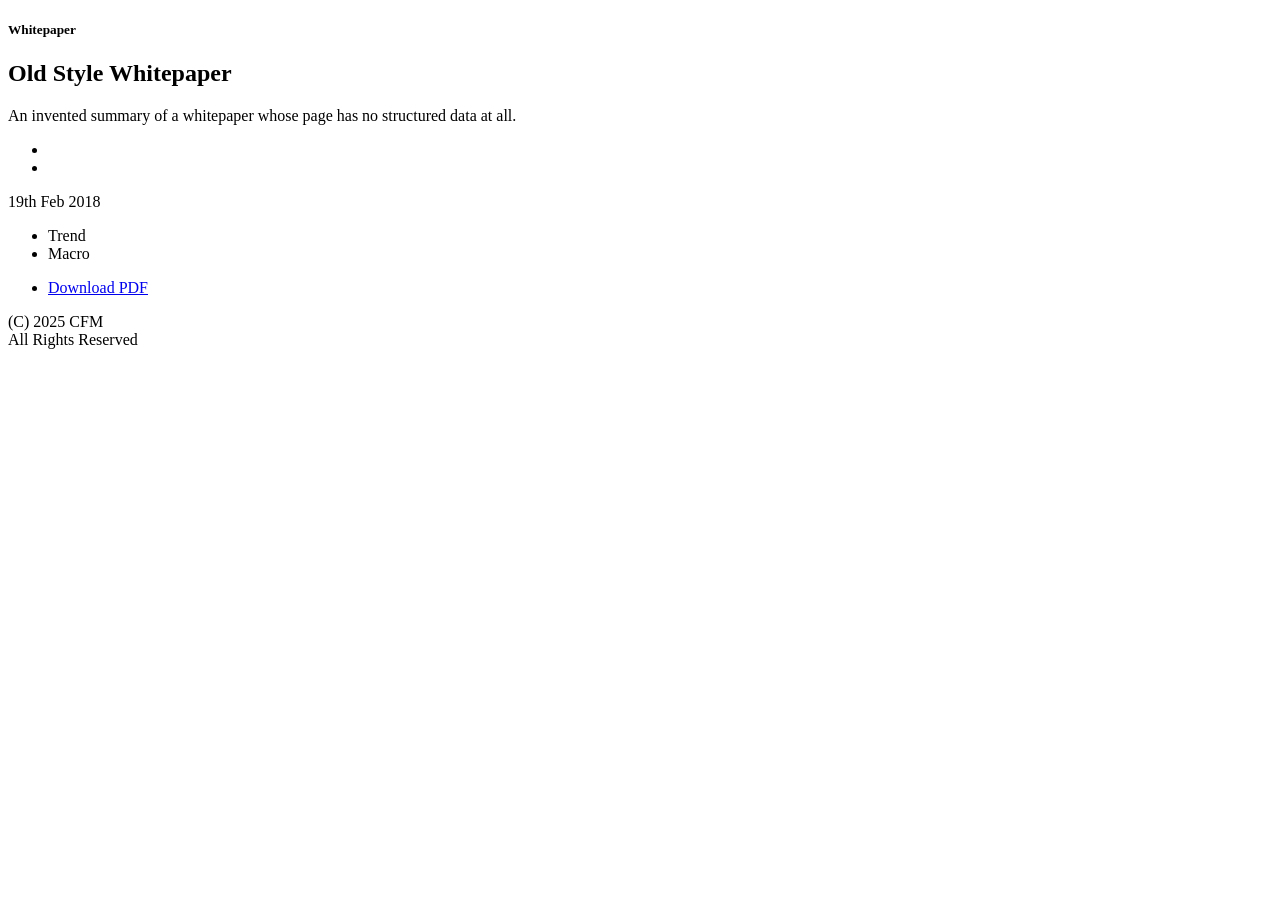
<file: tests/golden/cfm/missing-jsonld.html>
<!DOCTYPE html>
<html lang="en-US">
<head>
<meta charset="UTF-8">
<title>Old Style Whitepaper - CFM</title>
<meta property="og:site_name" content="CFM" />
<meta property="article:published_time" content="2018-02-19T00:00:00+00:00" />
<meta name="author" content="CFM" />
<meta name="author" content="https://theme-developer.example">
</head>
<body class="wp-singular post-template-default single single-post postid-4 single-format-standard wp-theme-cfm">
<header class="blue-header"><div class="container"><nav class="navbar"><a class="logo" href="https://www.cfm.com"></a></nav></div></header>
<section class="container section-content thinking-type-container">
<div class="row"><div class="col-md-12"><h5 class="appear">Whitepaper</h5></div></div>
</section>
<section class="container section-content content-blocks-container">
<div class="row">
<div class="col-80">
<div class="content-block">
<h1 class="appear">Old Style Whitepaper</h1>
</div>
<div class="content-block text-content appear">
<p>An invented summary of a whitepaper whose page has no structured data at all.</p>
</div>
</div><!--
--><div class="col-20 sidebar">
<!-- AUTHORS -->
<ul class="author-list">
<li class="appear"></li>
<li class="appear"></li>
</ul>
<div class="meta-data">
<div class="date appear ">19th Feb 2018</div>
<div class="tags"><ul><li class="appear">Trend</li><li class="appear">Macro</li></ul></div>
</div>
<ul class="file-list">
<li class="appear"><a href="https://www.cfm.com/wp-content/uploads/2018/02/old-style.pdf" target="_blank">Download PDF</a></li>
</ul>
</div>
</div>
</section>
<footer class="container-fluid"><div class="copyright appear offset"><p>(C) 2025 CFM<br />All Rights Reserved</p></div></footer>
</body>
</html>
</file>
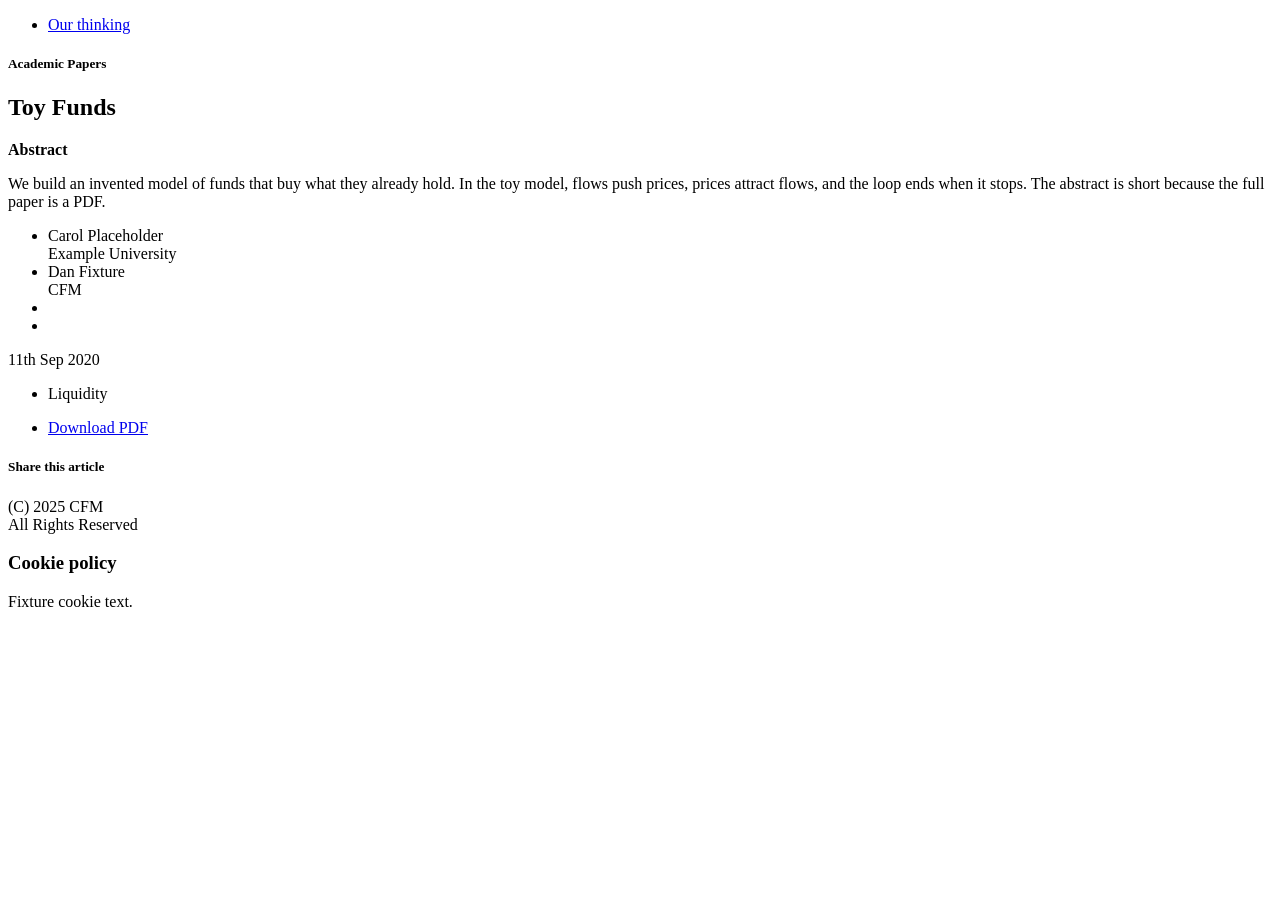
<file: tests/golden/cfm/paper-pdf.html>
<!DOCTYPE html>
<html lang="en-US">
<head>
<meta charset="UTF-8">
<title>Toy Funds - CFM</title>
<meta name="description" content="A description that belongs to a different paper: the site sometimes mixes them up." />
<link rel="canonical" href="https://cfm.com/toy-funds/" />
<meta property="og:title" content="Toy Funds - CFM" />
<meta property="og:site_name" content="CFM" />
<meta property="article:published_time" content="2020-09-11T00:00:00+00:00" />
<meta name="author" content="CFM" />
<script type="application/ld+json" class="yoast-schema-graph">{"@context":"https:\/\/schema.org","@graph":[{"@type":"Article","@id":"https:\/\/cfm.com\/toy-funds\/#article","author":{"name":"CFM","@id":"https:\/\/cfm.com\/#\/schema\/person\/abc"},"headline":"Toy Funds","datePublished":"2020-09-11T00:00:00+00:00","publisher":{"@id":"https:\/\/cfm.com\/#organization"},"keywords":["Liquidity"],"articleSection":["Academic Papers"],"inLanguage":"en-US"}]}</script>
<meta name="author" content="https://theme-developer.example">
</head>
<body class="wp-singular post-template-default single single-post postid-2 single-format-standard wp-theme-cfm">
<header class="blue-header"><div class="container"><nav class="navbar"><a class="logo" href="https://www.cfm.com"></a></nav></div></header>
<div class="main-navigation"><div class="container"><ul class="menu"><li><a href="https://www.cfm.com/our-thinking/">Our thinking</a></li></ul></div></div>
<section class="container section-content thinking-type-container">
<div class="row"><div class="col-md-12"><h5 class="appear">Academic Papers</h5></div></div>
</section>
<section class="container section-content content-blocks-container">
<div class="row">
<div class="col-80">
<div class="content-block">
<h1 class="appear">Toy Funds</h1>
</div>
<div class="content-block text-content appear">
<p><strong>Abstract</strong></p>
<p>We build an invented model of funds that buy what they already hold. In the toy model, flows push prices, prices attract flows, and the loop ends when it stops. The abstract is short because the full paper is a PDF.</p>
</div>
</div><!--
--><div class="col-20 sidebar">
<!-- AUTHORS -->
<ul class="author-list">
<li class="appear">Carol Placeholder<br/>Example University</li>
<li class="appear">Dan Fixture<br/>CFM</li>
<li class="appear"></li>
<li class="appear">   </li>
</ul>
<!-- META -->
<div class="meta-data">
<div class="date appear ">11th Sep 2020</div>
<div class="tags">
<ul>
<li class="appear">Liquidity</li>									</ul>
</div>
</div>
<!-- FILES -->
<ul class="file-list">
<li class="appear"><a href="/wp-content/uploads/2020/09/Toy_Funds.pdf" target="_blank">Download PDF</a></li>
</ul>
<!-- SHARE RRSS -->
<section class="rrss-container">
<h5 class="appear">Share this article</h5>
<div class="rrss-content appear"><a target="_blank" class="twitter" href="https://twitter.com/intent/tweet?url=https://www.cfm.com/toy-funds/"></a></div>
</section>
</div>
</div>
</section>
<footer class="container-fluid"><div class="copyright appear offset"><p>(C) 2025 CFM<br />All Rights Reserved</p></div></footer>
<div class="cookie-message"><section class="base"><h3>Cookie policy</h3><p>Fixture cookie text.</p></section></div>
</body>
</html>
</file>
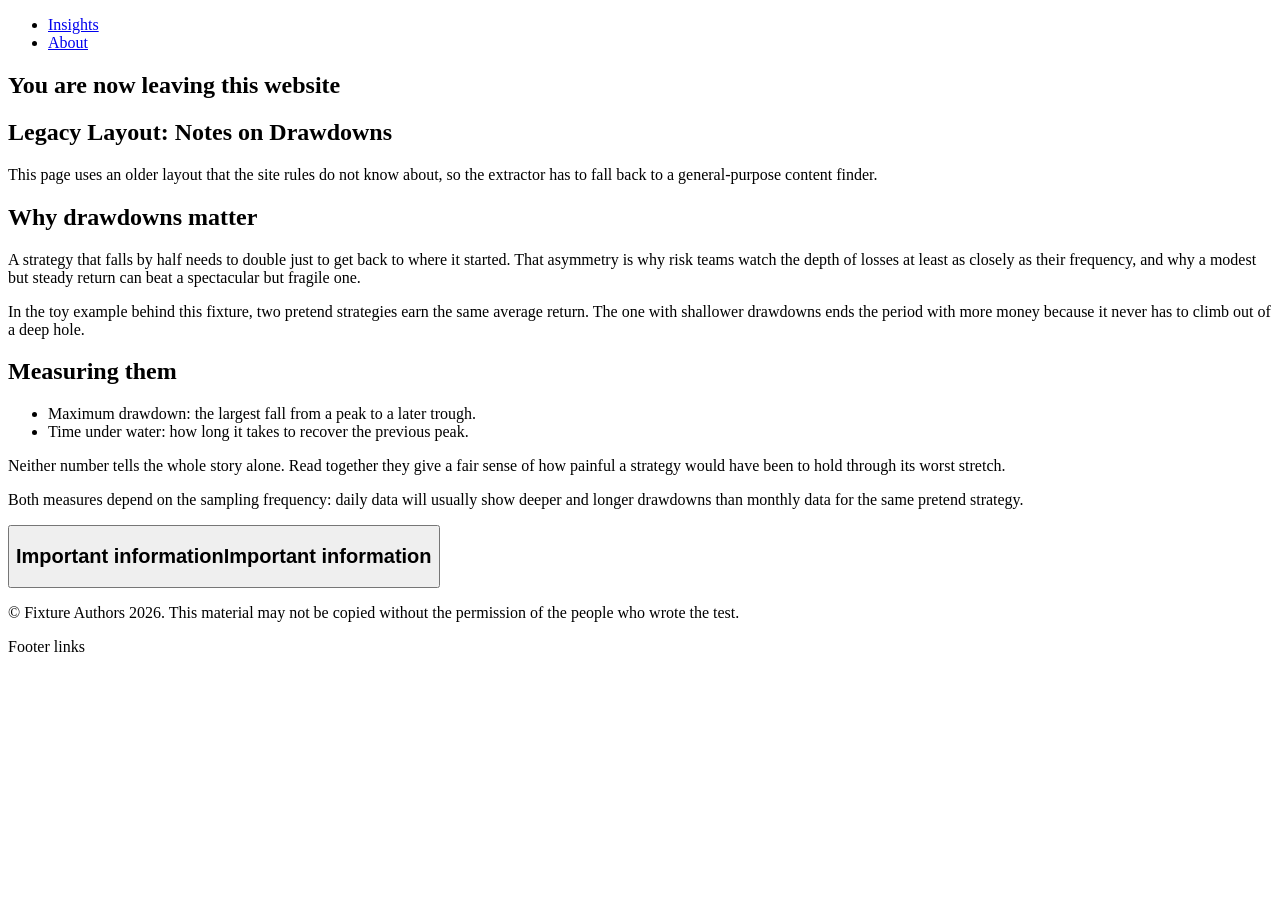
<file: tests/golden/man/fallback-trafilatura.html>
<!DOCTYPE html>
<html lang="en">
<head>
<meta charset="utf-8">
<title>Legacy Layout: Notes on Drawdowns | Man Group</title>
<meta property="og:title" content="Legacy Layout: Notes on Drawdowns | Man Group">
<meta property="article:published_time" content="2019-08-30T09:00:00+01:00">
<meta name="author" content="Hal Stub">
<meta name="keywords" content="drawdowns, risk">
</head>
<body>
<div class="page-container">
  <header class="site-header"><nav><ul><li><a href="/insights">Insights</a></li><li><a href="/about">About</a></li></ul></nav></header>
  <section id="external-modal" class="modal fade"><div class="modal-dialog"><div class="modal-content">
    <h2 class="modal-title">You are now leaving this website</h2>
  </div></div></section>
  <main class="app-main">
    <article class="legacy-article">
      <h1>Legacy Layout: Notes on Drawdowns</h1>
      <p>This page uses an older layout that the site rules do not know about, so the extractor has to fall back to a general-purpose content finder.</p>
      <h2>Why drawdowns matter</h2>
      <p>A strategy that falls by half needs to double just to get back to where it started. That asymmetry is why risk teams watch the depth of losses at least as closely as their frequency, and why a modest but steady return can beat a spectacular but fragile one.</p>
      <p>In the toy example behind this fixture, two pretend strategies earn the same average return. The one with shallower drawdowns ends the period with more money because it never has to climb out of a deep hole.</p>
      <h2>Measuring them</h2>
      <ul>
        <li>Maximum drawdown: the largest fall from a peak to a later trough.</li>
        <li>Time under water: how long it takes to recover the previous peak.</li>
      </ul>
      <p>Neither number tells the whole story alone. Read together they give a fair sense of how painful a strategy would have been to hold through its worst stretch.</p>
      <p>Both measures depend on the sampling frequency: daily data will usually show deeper and longer drawdowns than monthly data for the same pretend strategy.</p>
    </article>
  </main>
  <div id="important-information" class="section"><div id="insights-important-information-section" class="render-component section-component">
    <div class="accordion"><div class="accordion-item">
      <div class="accordion-header"><button class="accordion-button" type="button"><h2 id="insights-important-information-section-title" class="section-header"><span class="d-none d-md-inline-block">Important information</span><span class="d-md-none">Important information</span></h2></button></div>
      <div class="accordion-collapse collapse"><div class="accordion-body px-0"><div class="render-fieldset">
        <p>© Fixture Authors 2026. This material may not be copied without the permission of the people who wrote the test.</p>
      </div></div></div>
    </div></div>
  </div></div>
  <footer><p>Footer links</p></footer>
</div>
</body>
</html>
</file>
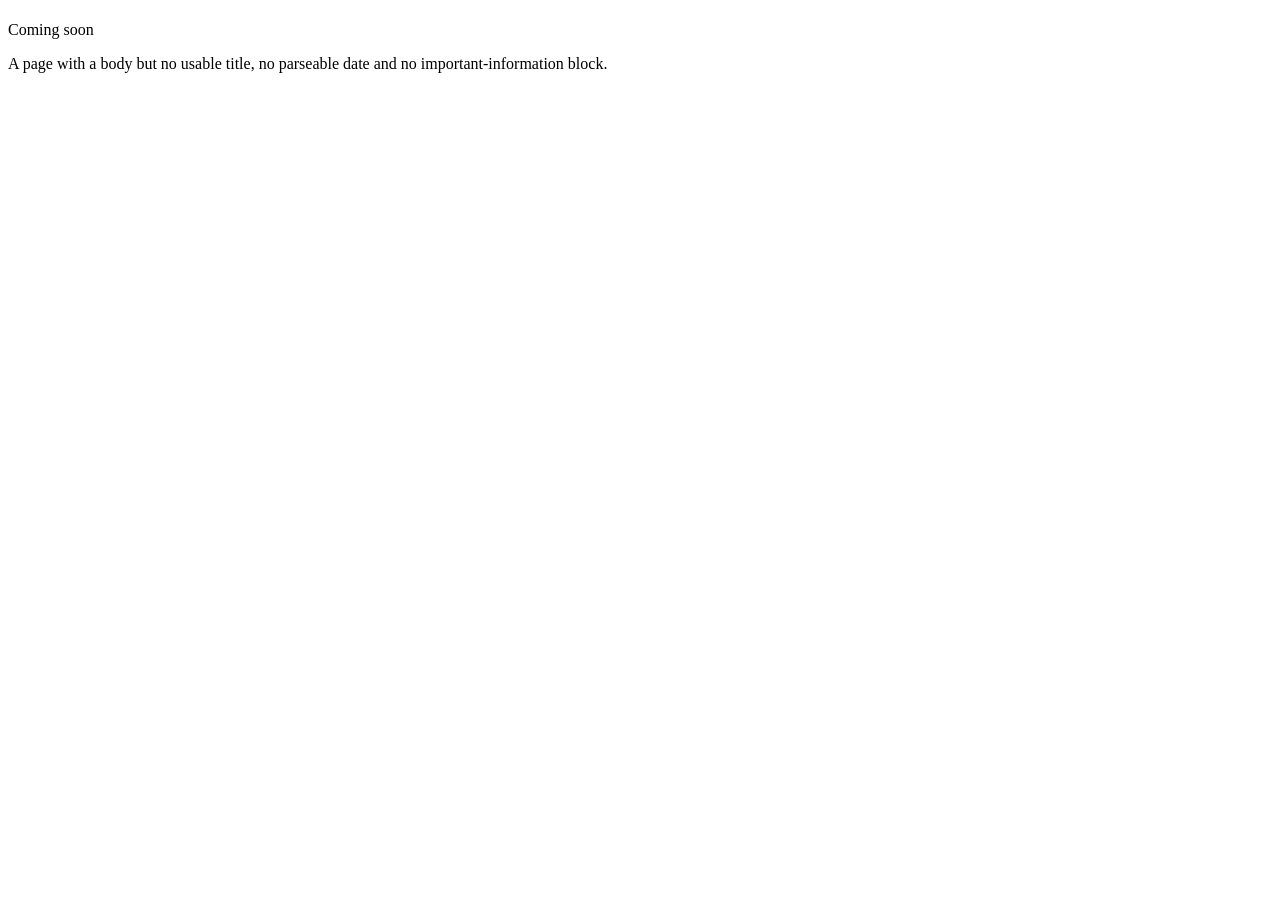
<file: tests/golden/man/missing-meta.html>
<!DOCTYPE html>
<html lang="en">
<head>
<meta charset="utf-8">
</head>
<body>
<div class="page-container">
  <main class="app-main"><div class="block-region-content">
    <div id="article-title-text" class="render-component"><h1 id="article-title-text-title"><div class="render-fieldset"> </div></h1></div>
    <div id="article-date-text" class="render-component"><div class="paragraph-body"><p>Coming soon</p></div></div>
    <div id="article-body-text" class="render-component"><div class="paragraph-body"><div class="render-fieldset">
      <div class="digital-article">
        <p>A page with a body but no usable title, no parseable date and no important-information block.</p>
      </div>
    </div></div></div>
  </div></main>
</div>
</body>
</html>
</file>
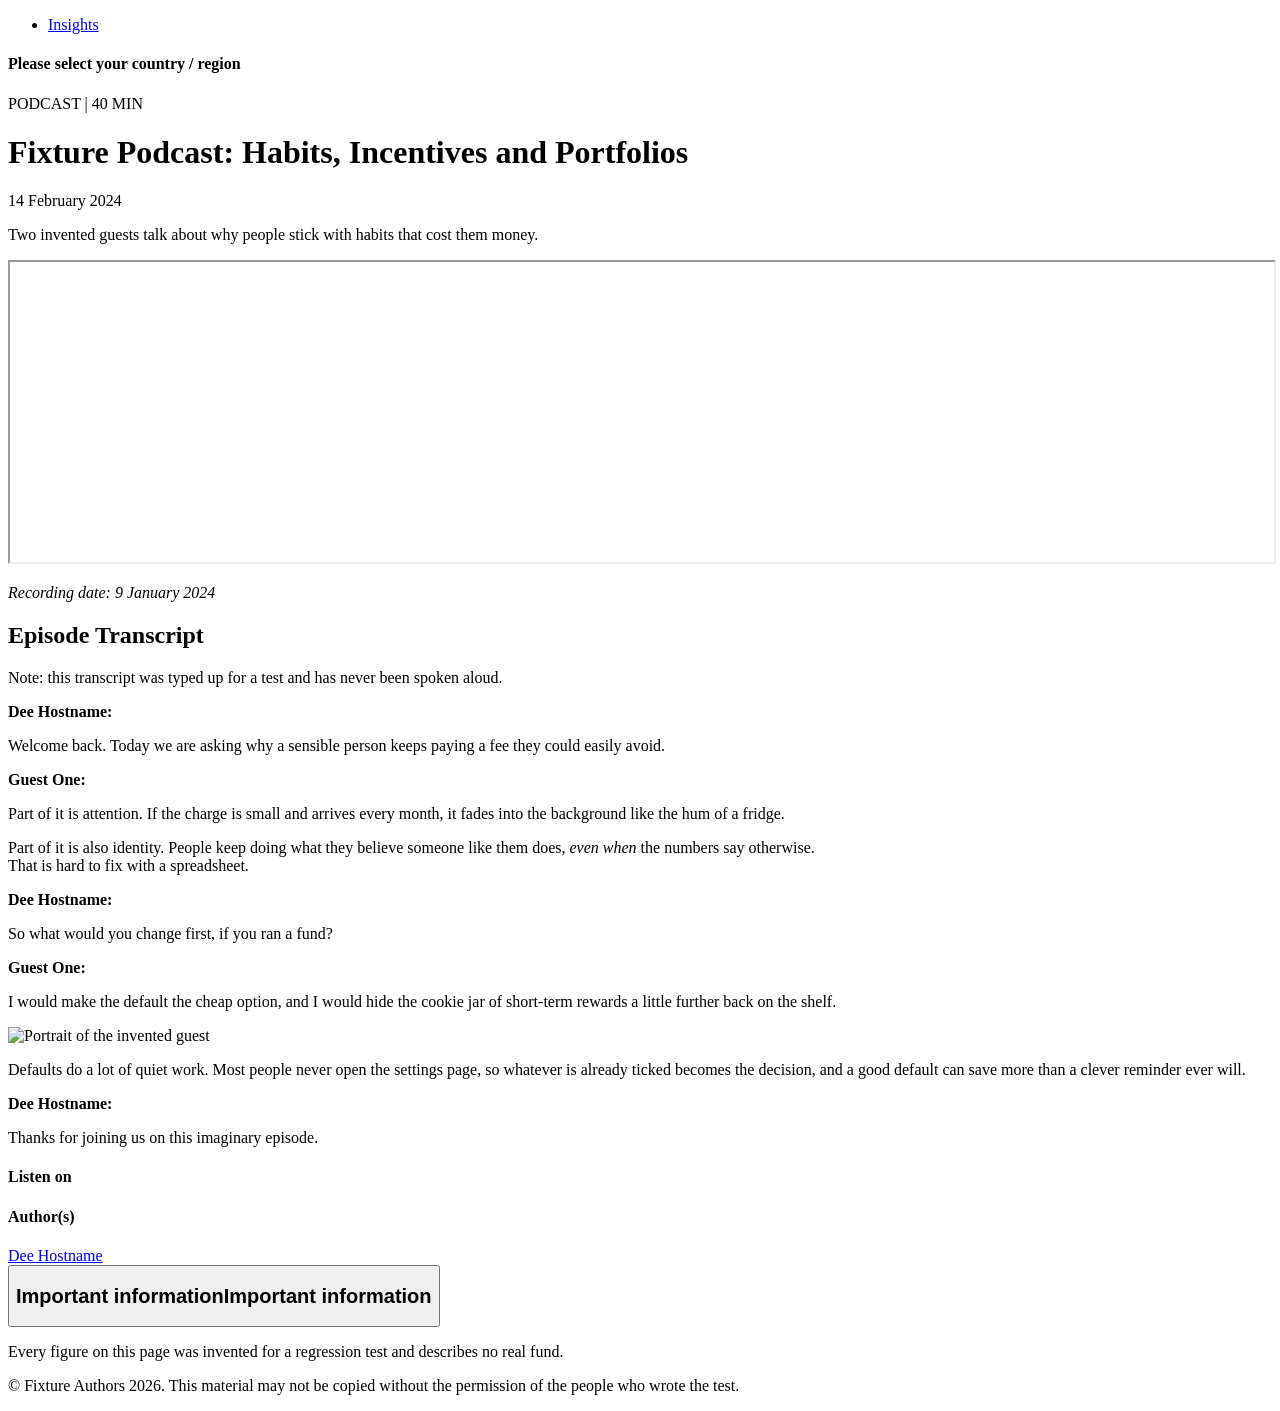
<file: tests/golden/man/podcast-transcript.html>
<!DOCTYPE html>
<html lang="en" dir="ltr">
<head>
<meta charset="utf-8">
<title>Fixture Podcast: Habits, Incentives and Portfolios | Man Group</title>
<meta property="og:title" content="Fixture Podcast: Habits, Incentives and Portfolios | Man Group">
<script type="application/ld+json">{"@context":"https://schema.org","@type":"Article","headline":"Fixture Podcast: Habits, Incentives and Portfolios","datePublished":"2024-02-14","author":"Dee Hostname"}</script>
<script type="application/ld+json">{ this block is broken on purpose and must be skipped </script>
</head>
<body>
<div class="dialog-off-canvas-main-canvas"><div class="page-container">
  <div class="sticky-top"><header class="digital-navigation"><ul class="nav"><li><a href="/insights">Insights</a></li></ul></header></div>
  <section id="countrySelector" class="country__modal modal fade"><div class="modal-dialog"><div class="modal-content"><h4 class="modal-title">Please select your country / region</h4></div></div></section>
  <main class="app-main" role="main"><div class="layout layout--onecol"><div class="block-region-content">
    <div class="section"><div id="article-page-title-block-insti-pixel" class="render-component"><div class="pixel-pattern pixel-pattern--desktop"><div class="section-content">
      <div id="article-tagline-text" class="render-component"><div class="paragraph-body"><p>PODCAST | 40 MIN</p></div></div>
      <div id="article-title-text" class="render-component"><h1 id="article-title-text-title"><div class="render-fieldset">Fixture Podcast: Habits, Incentives and Portfolios</div></h1></div>
      <div id="article-date-text" class="render-component"><div class="paragraph-body"><p>14 February 2024</p></div></div>
    </div></div></div></div>
    <div class="section"><div id="article-main-pixel" class="render-component"><div class="pixel-pattern pixel-pattern--desktop"><div class="section-content">
      <div id="article-main-block-section" class="render-component section-component"><div class="row">
        <div class="col-12 col-lg-8">
          <div id="article-intro-blurb-text" class="render-component"><div class="text-blue paragraph-body"><div class="render-fieldset"><p>Two invented guests talk about why people stick with habits that cost them money.</p></div></div></div>
          <div id="article-body-text" class="render-component"><div class="paragraph-body"><div class="render-fieldset">
            <div class="digital-article">
              <div class="digital-media media--podcast">
                <iframe allow="autoplay" height="300" width="100%" data-cookieconsent="statistics" src="https://w.soundcloud.com/player/?url=fixture"></iframe>
              </div>
              <p><cite>Recording date: 9 January 2024</cite></p>
              <h2>Episode Transcript</h2>
              <p>Note: this transcript was typed up for a test and has never been spoken aloud.</p>
              <p><b>Dee Hostname:</b></p>
              <p>Welcome back. Today we are asking why a sensible person keeps paying a fee they could easily avoid.</p>
              <p><b>Guest One:</b></p>
              <p>Part of it is attention. If the charge is small and arrives every month, it fades into the background like the hum of a fridge.</p>
              <div class="transcript-chunk">Part of it is also identity. People keep doing what they believe someone like them does, <em>even when</em> the numbers say otherwise.<br>That is hard to fix with a spreadsheet.</div>
              <p><b>Dee Hostname:</b></p>
              <p>So what would you change first, if you ran a fund?</p>
              <p><b>Guest One:</b></p>
              <p>I would make the default the cheap option, and I would hide the cookie jar of short-term rewards a little further back on the shelf.</p>
              <p><img data-src="/sites/default/files/uploads/fixture/guest-one.jpg" alt="Portrait of the invented guest"></p>
              <p>Defaults do a lot of quiet work. Most people never open the settings page, so whatever is already ticked becomes the decision, and a good default can save more than a clever reminder ever will.</p>
              <p><b>Dee Hostname:</b></p>
              <p>Thanks for joining us on this imaginary episode.</p>
            </div>
          </div></div></div>
        </div>
        <div class="col-12 col-lg-4">
          <div id="article-podcast-icons" class="render-component"><h4 id="article-podcast-icons-title">Listen on</h4><a href="https://example.test/podcast"><i class="new-icon"></i></a></div>
          <div id="article-authors" class="render-component author-compact"><h4>Author(s)</h4><a href="/dee-hostname"><span class="text-blue fw-600">Dee Hostname</span></a></div>
        </div>
      </div></div>
    </div></div></div></div>
    <div id="important-information" class="section"><div id="insights-important-information-section" class="render-component section-component">
      <div class="accordion"><div class="accordion-item">
        <div class="accordion-header"><button class="accordion-button" type="button"><h2 id="insights-important-information-section-title" class="section-header"><span class="d-none d-md-inline-block">Important information</span><span class="d-md-none">Important information</span></h2></button></div>
        <div class="accordion-collapse collapse"><div class="accordion-body px-0"><div class="render-fieldset">
          <p>Every figure on this page was invented for a regression test and describes no real fund.</p>
          <p>© Fixture Authors 2026. This material may not be copied without the permission of the people who wrote the test.</p>
        </div></div></div>
      </div></div>
    </div></div>
  </div></div></main>
</div></div>
</body>
</html>
</file>
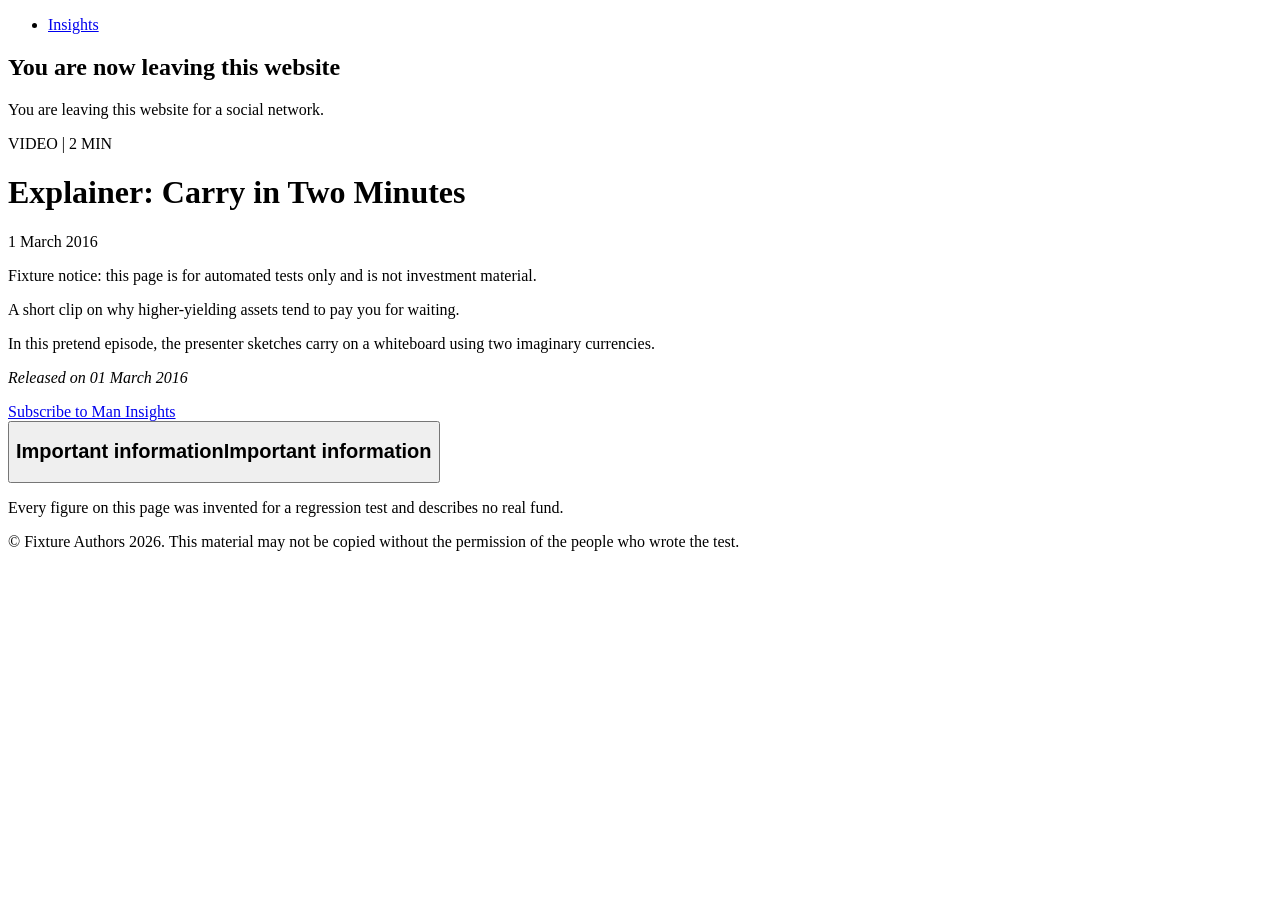
<file: tests/golden/man/video-short.html>
<!DOCTYPE html>
<html lang="en" dir="ltr">
<head>
<meta charset="utf-8">
<title>Explainer: Carry in Two Minutes | Man Group</title>
<meta property="og:title" content="Explainer: Carry in Two Minutes | Man Group">
<script type="application/ld+json">{"@context":"https://schema.org","@graph":[{"@type":"Article","@id":"https://www.man.com/insights/fixture-carry-video#article","headline":"Explainer: Carry in Two Minutes","description":"A constructed video page.","datePublished":"2016-03-01T00:00:00+01:00","publisher":{"@id":"https://www.man.com/#organization"}},{"@type":"Organization","@id":"https://www.man.com/#organization","name":"Man Group"}]}</script>
</head>
<body>
<div class="dialog-off-canvas-main-canvas"><div class="page-container">
  <div class="sticky-top"><header class="digital-navigation"><ul class="nav"><li><a href="/insights">Insights</a></li></ul></header></div>
  <section id="social-modal" class="modal fade"><div class="modal-dialog"><div class="modal-content">
    <h2 class="modal-title">You are now leaving this website</h2>
    <div class="modal-body"><p>You are leaving this website for a social network.</p></div>
  </div></div></section>
  <main class="app-main" role="main"><div class="layout layout--onecol"><div class="block-region-content">
    <div class="section"><div id="article-page-title-block-insti-pixel" class="render-component"><div class="pixel-pattern pixel-pattern--desktop"><div class="section-content">
      <div id="article-tagline-text" class="render-component"><div class="paragraph-body"><p>VIDEO | 2 MIN</p></div></div>
      <div id="article-title-text" class="render-component"><h1 id="article-title-text-title"><div class="render-fieldset">Explainer: Carry in Two Minutes</div></h1></div>
      <div id="article-date-text" class="render-component"><div class="paragraph-body"><p>1 March 2016</p></div></div>
      <div id="pdf-article-header" class="render-component"><div class="render-fieldset"><p>Fixture notice: this page is for automated tests only and is not investment material.</p></div></div>
    </div></div></div></div>
    <div class="section"><div id="article-main-pixel" class="render-component"><div class="pixel-pattern pixel-pattern--desktop"><div class="section-content">
      <div id="article-main-block-section" class="render-component section-component"><div class="row">
        <div class="col-12 col-lg-8">
          <div id="article-intro-blurb-text" class="render-component"><div class="text-blue paragraph-body"><div class="render-fieldset"><p></p><p>A short clip on why higher-yielding assets tend to pay you for waiting.</p></div></div></div>
          <div id="article-body-text" class="render-component"><div class="paragraph-body"><div class="render-fieldset">
            <p></p>
            <div class="digital-article">
              <div class="mb-4"><div id="qumu-video-abc123xyz" data-qumu='{"guid":"abc123xyz","type":"playback"}'></div></div>
              <p>In this pretend episode, the presenter sketches carry on a whiteboard using two imaginary currencies.</p>
              <p><cite>Released on 01 March 2016</cite></p>
            </div>
          </div></div></div>
        </div>
        <div class="col-12 col-lg-4">
          <div id="article-subscribe-text" class="render-component"><a id="article-subscribe-button" class="btn" href="/insights#subscribe"><span>Subscribe to Man Insights</span></a></div>
          <div id="article-authors" class="render-component pb-6 author-compact">
          </div>
        </div>
      </div></div>
    </div></div></div></div>
    <div id="important-information" class="section"><div id="insights-important-information-section" class="render-component section-component">
      <div class="accordion"><div class="accordion-item">
        <div class="accordion-header"><button class="accordion-button" type="button"><h2 id="insights-important-information-section-title" class="section-header"><span class="d-none d-md-inline-block">Important information</span><span class="d-md-none">Important information</span></h2></button></div>
        <div class="accordion-collapse collapse"><div class="accordion-body px-0"><div class="render-fieldset">
          <p>Every figure on this page was invented for a regression test and describes no real fund.</p>
          <p>© Fixture Authors 2026. This material may not be copied without the permission of the people who wrote the test.</p>
        </div></div></div>
      </div></div>
    </div></div>
  </div></div></main>
</div></div>
</body>
</html>
</file>
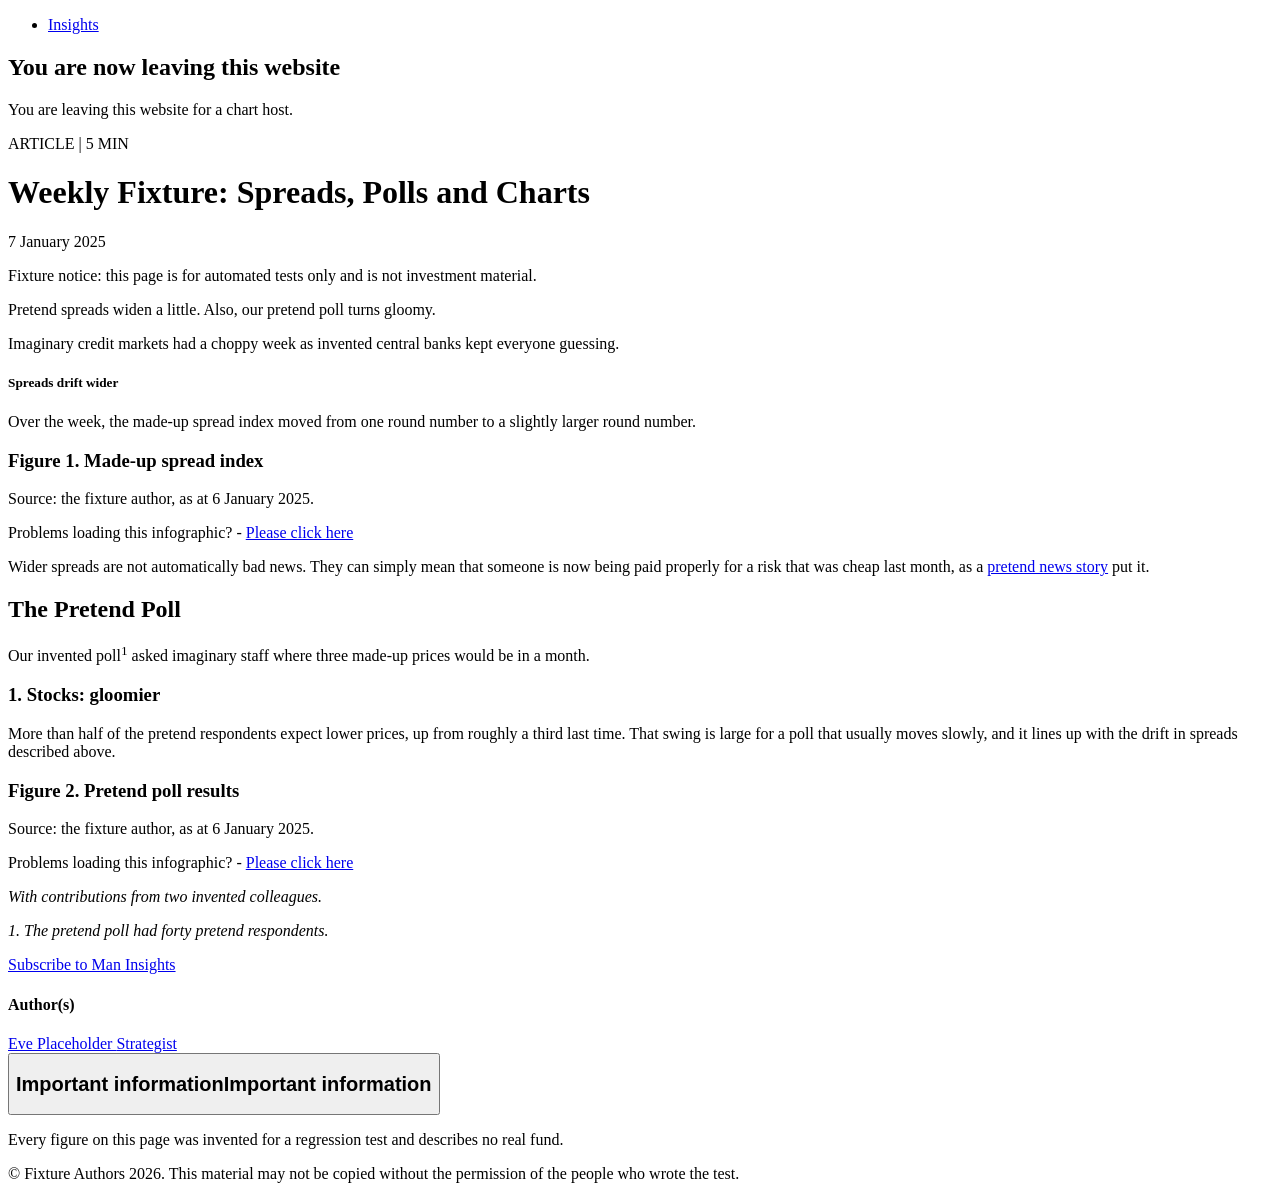
<file: tests/golden/man/weekly-flourish.html>
<!DOCTYPE html>
<html lang="en" dir="ltr">
<head>
<meta charset="utf-8">
<title>Weekly Fixture: Spreads, Polls and Charts | Man Group</title>
<meta property="og:title" content="Weekly Fixture: Spreads, Polls and Charts | Man Group">
<script type="application/ld+json">{"@context":"https://schema.org","@graph":[{"@type":"Article","@id":"https://www.man.com/insights/fixture-weekly-2025-01-07#article","headline":"Weekly Fixture: Spreads, Polls and Charts","datePublished":"2025-01-07T00:00:00+01:00"}]}</script>
</head>
<body>
<div class="dialog-off-canvas-main-canvas"><div class="page-container">
  <div class="sticky-top"><header class="digital-navigation"><ul class="nav"><li><a href="/insights">Insights</a></li></ul></header></div>
  <section id="external-modal" class="modal fade"><div class="modal-dialog"><div class="modal-content">
    <h2 class="modal-title">You are now leaving this website</h2>
    <div class="modal-body"><p>You are leaving this website for a chart host.</p></div>
  </div></div></section>
  <main class="app-main" role="main"><div class="layout layout--onecol"><div class="block-region-content">
    <div class="section"><div id="article-page-title-block-insti-pixel" class="render-component"><div class="pixel-pattern pixel-pattern--desktop"><div class="section-content">
      <div id="article-tagline-text" class="render-component"><div class="paragraph-body"><p>ARTICLE | 5 MIN</p></div></div>
      <div id="article-title-text" class="render-component"><h1 id="article-title-text-title"><div class="render-fieldset">Weekly Fixture: Spreads, Polls and Charts</div></h1></div>
      <div id="article-date-text" class="render-component"><div class="paragraph-body"><p>7 January 2025</p></div></div>
      <div id="pdf-article-header" class="render-component"><div class="render-fieldset"><p>Fixture notice: this page is for automated tests only and is not investment material.</p></div></div>
    </div></div></div></div>
    <div class="section"><div id="article-main-pixel" class="render-component"><div class="pixel-pattern pixel-pattern--desktop"><div class="section-content">
      <div id="article-main-block-section" class="render-component section-component"><div class="row">
        <div class="col-12 col-lg-8">
          <div id="article-intro-blurb-text" class="render-component"><div class="text-blue paragraph-body"><div class="render-fieldset"><p>Pretend spreads widen a little. Also, our pretend poll turns gloomy.</p></div></div></div>
          <div id="article-body-text" class="render-component"><div class="paragraph-body"><div class="render-fieldset">
            <div class="digital-article">
              <p>Imaginary credit markets had a choppy week as invented central banks kept everyone guessing. </p>
              <h5 id="spreads-drift-wider" data-page-title="Spreads drift wider">Spreads drift wider</h5>
              <p>Over the week, the made-up spread index moved from one round number to a slightly larger round number.</p>
              <h3 id="figure-1-made-up-spread-index" class="fs-5 lh-125 text-blue mb-0 mt-6" data-page-title="Figure 1. Made-up spread index">Figure 1. Made-up spread index<em></em></h3>
              <div class="flourish-embed flourish-chart" data-src="visualisation/1111111?123"><script src="https://public.flourish.studio/resources/embed.js"></script><noscript><img src="https://public.flourish.studio/visualisation/1111111/thumbnail" width="100%" alt="chart visualization"></noscript></div>
              <p class="fs-7 fw-400">Source: the fixture author, as at 6 January 2025.</p>
              <p class="fs-7 fw-400">Problems loading this infographic? - <a class="fw-400 hover-underline splash-other" href="https://public.flourish.studio/visualisation/1111111?123" target="_blank">Please click here</a></p>
              <p>Wider spreads are not automatically bad news. They can simply mean that someone is now being paid properly for a risk that was cheap last month, as a <a href="https://example.test/news/spreads" class="text-link" target="_blank" rel="noopener">pretend news story</a> put it.</p>
              <h2>The Pretend Poll</h2>
              <p>Our invented poll<sup>1</sup> asked imaginary staff where three made-up prices would be in a month.</p>
              <h3 id="1-stocks-gloomier">1. Stocks: gloomier</h3>
              <p>More than half of the pretend respondents expect lower prices, up from roughly a third last time. That swing is large for a poll that usually moves slowly, and it lines up with the drift in spreads described above.</p>
              <h3 id="figure-2-poll">Figure 2. Pretend poll results</h3>
              <div class="flourish-embed flourish-chart" data-src="visualisation/2222222?123"><script src="https://public.flourish.studio/resources/embed.js"></script><noscript><img src="https://public.flourish.studio/visualisation/2222222/thumbnail" width="100%" alt="chart visualization"></noscript></div>
              <p class="fs-7 fw-400">Source: the fixture author, as at 6 January 2025.</p>
              <p class="fs-7 fw-400">Problems loading this infographic? - <a class="fw-400 splash-other" href="https://public.flourish.studio/visualisation/2222222?123" target="_blank">Please click here</a></p>
              <p><cite>With contributions from two invented colleagues.</cite></p>
              <p><cite>1. The pretend poll had forty pretend respondents.</cite></p>
            </div>
          </div></div></div>
        </div>
        <div class="col-12 col-lg-4">
          <div id="article-subscribe-text" class="render-component"><a id="article-subscribe-button" class="btn" href="/insights#subscribe"><span>Subscribe to Man Insights</span></a></div>
          <div id="article-authors" class="render-component author-compact">
            <h4 id="article-authors-title">Author(s)</h4>
            <a aria-label="Eve Placeholder Strategist" href="/eve-placeholder" class="border d-block"><div class="d-flex"><div class="d-flex flex-column"><span class="text-blue fw-600">Eve Placeholder
                        </span><span class="text-gray fw-400">Strategist</span></div></div></a>
          </div>
        </div>
      </div></div>
    </div></div></div></div>
    <div id="important-information" class="section"><div id="insights-important-information-section" class="render-component section-component">
      <div class="accordion"><div class="accordion-item">
        <div class="accordion-header"><button class="accordion-button" type="button"><h2 id="insights-important-information-section-title" class="section-header"><span class="d-none d-md-inline-block">Important information</span><span class="d-md-none">Important information</span></h2></button></div>
        <div class="accordion-collapse collapse"><div class="accordion-body px-0"><div class="render-fieldset">
          <p>Every figure on this page was invented for a regression test and describes no real fund.</p>
          <p>© Fixture Authors 2026. This material may not be copied without the permission of the people who wrote the test.</p>
        </div></div></div>
      </div></div>
    </div></div>
  </div></div></main>
</div></div>
</body>
</html>
</file>
